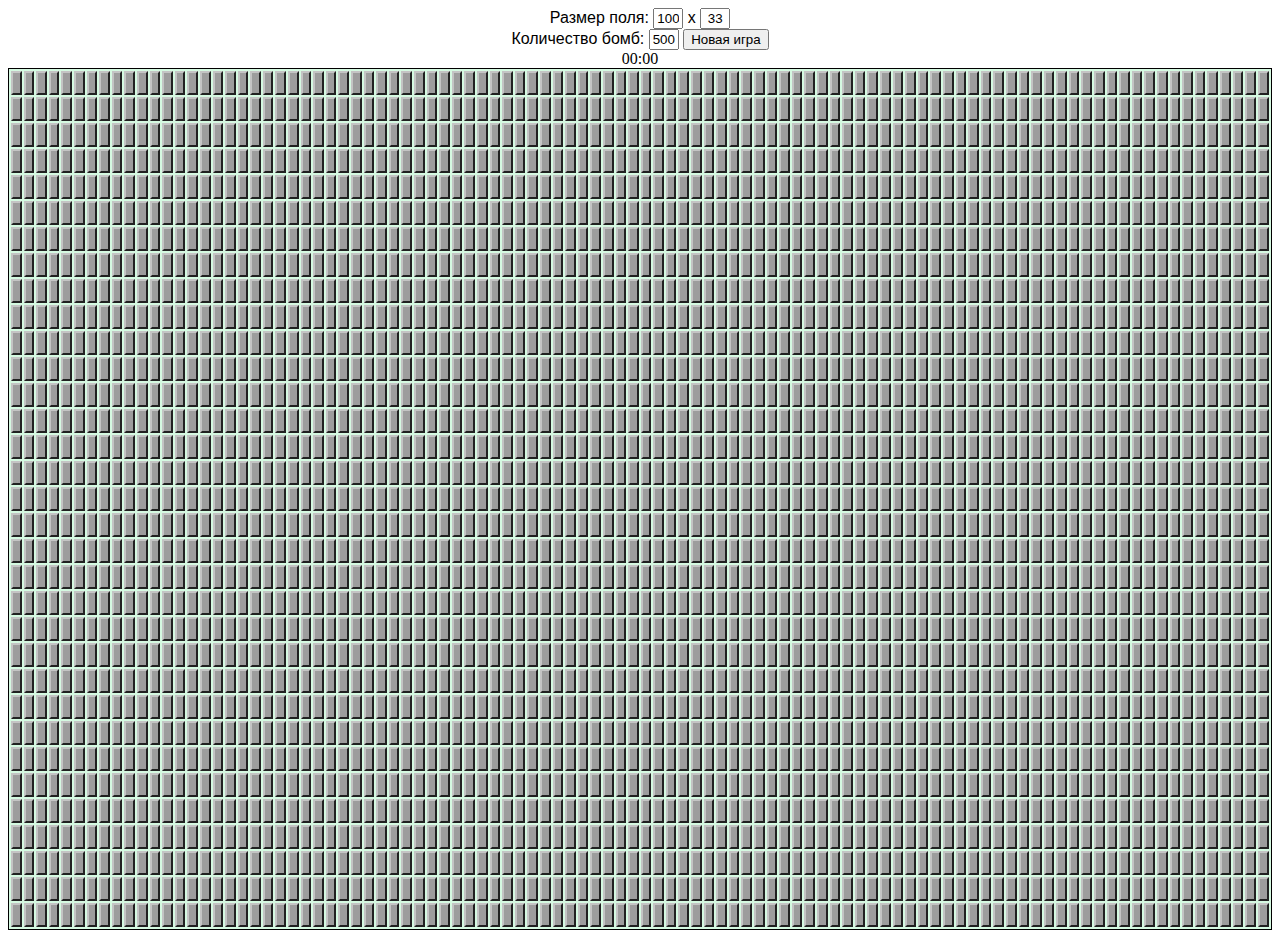
<file: sapper/index.html>
<!doctype html>
<html lang="en">
<head>
    <meta charset="UTF-8">
    <meta name="viewport"
          content="width=device-width, user-scalable=no, initial-scale=1.0, maximum-scale=1.0, minimum-scale=1.0">
    <meta http-equiv="X-UA-Compatible" content="ie=edge">
    <link rel="stylesheet" href="sapper.css" type="text/css"  />
    <script src="jquery-3.3.1.min.js" type="text/javascript"></script>
    <script src="sapper.js" type="text/javascript"></script>
	 <link rel="shortcut icon" href="images/favicon.ico" type="image/x-icon">
    <title>Сапёр Паритетбанк</title>
</head>
<body>
<div id="sapper_wrapper" style="display: inline-block">
    <div id="sapper_settings">
        Размер поля:
        <input size="1" id="sapper_count_td" type="text" value="100"> x
        <input size="1" id="sapper_count_tr" type="text" value="33"><br>
        Количество бомб:
        <input size="1" id="sapper_count_bombs" type="text" value="500">
        <input id="sapper_new_game" type="button" value="Новая игра">
    </div>
    <div id="sapper_time">
        <span id="sapper_minutes">00</span>:<span id="sapper_seconds">00</span>
    </div>
    <table id="sapper_table_main">

    </table>
</div>

</body>
</html>
</file>
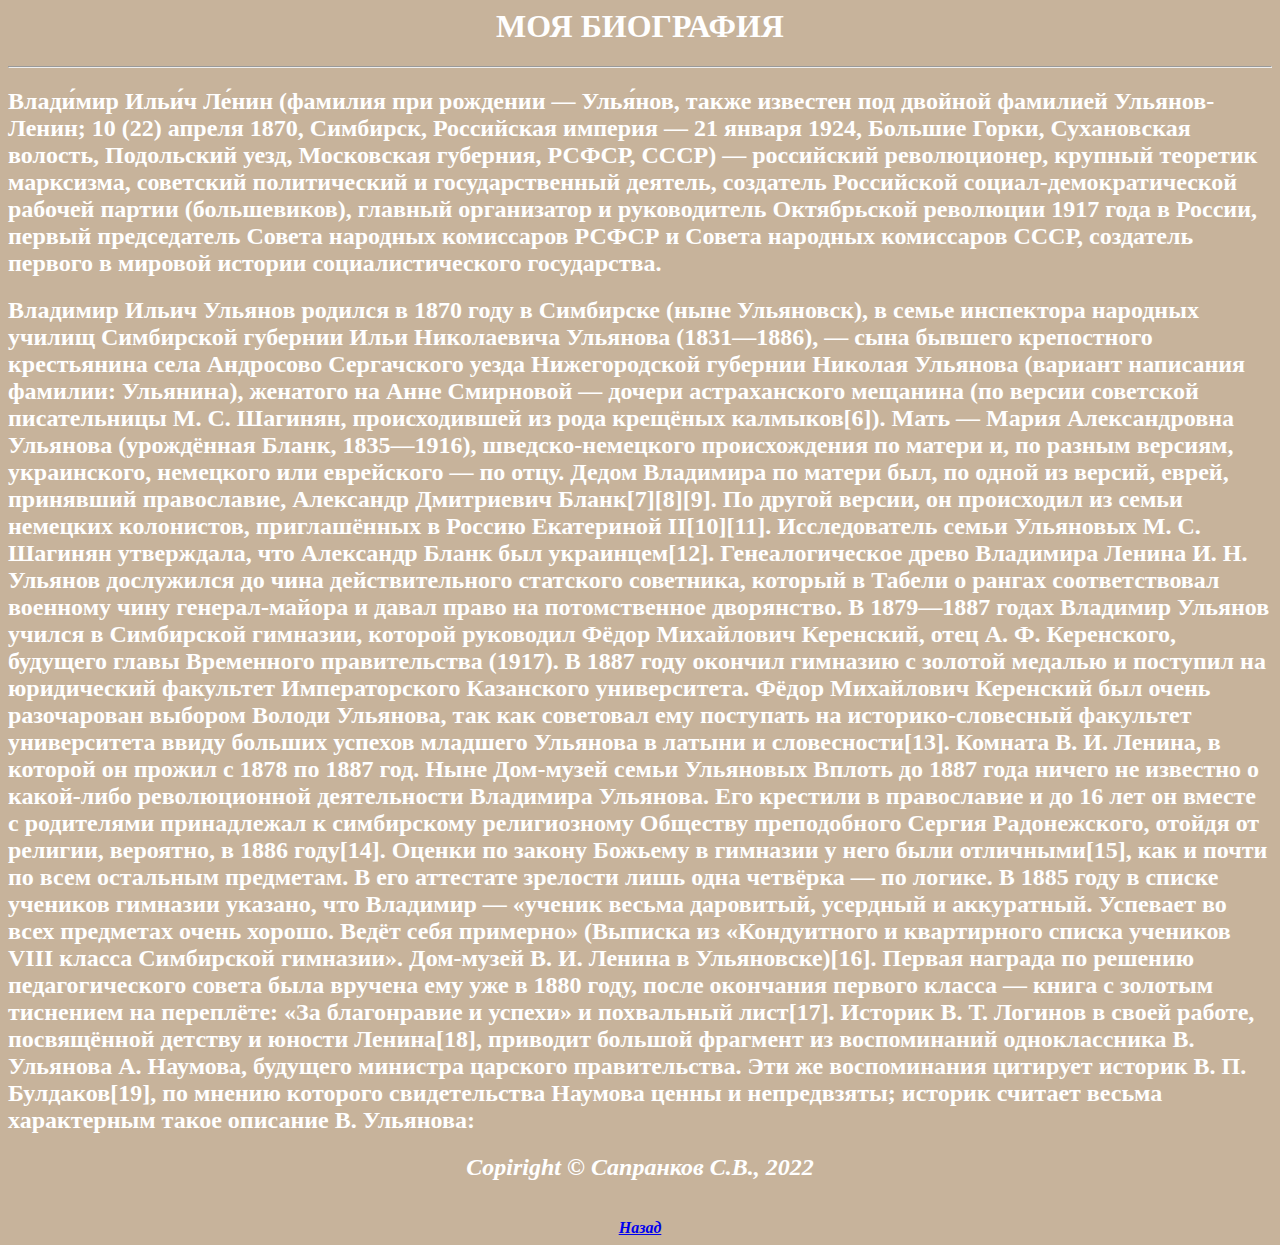
<file: www/biography.html>
<!DOCTYPE HTML PUBLIC «-//W3C//DTD HTML 4.01 Transitional//EN» «http://www.w3.org/TR/html4/loose.dtd»>
<html><head>
<title>Сапранков СВ | Биография </title>
  <style>
   body {
    background: #c7b39b ; /* Цвет фона и путь к файлу */
    color: #fff; /* Цвет текста */
   }
  </style>
    <style>
   div {

    margin-top:0%; /* Отступ сверху */
   }
  </style>
  <META HTTP-EQUIV="Content-Language" CONTENT="Russian">
<META NAME="Description" CONTENT="Хай">
<META NAME="Keywords" CONTENT="Personal website">
<META NAME="Author" CONTENT="SS">
  </head>
<body>
<div> <center><h1>МОЯ БИОГРАФИЯ </h1></center><hr> </div>
<h2><strong>Влади́мир Ильи́ч Ле́нин (фамилия при рождении — Улья́нов, также известен под двойной фамилией Ульянов-Ленин; 10 (22) апреля 1870, Симбирск, Российская империя — 21 января 1924, Большие Горки, Сухановская волость, Подольский уезд, Московская губерния, РСФСР, СССР) — российский революционер, крупный теоретик марксизма, советский политический и государственный деятель, создатель Российской социал-демократической рабочей партии (большевиков), главный организатор и руководитель Октябрьской революции 1917 года в России, первый председатель Совета народных комиссаров РСФСР и Совета народных комиссаров СССР, создатель первого в мировой истории социалистического государства. <strong> </h2>
<left><h2>Владимир Ильич Ульянов родился в 1870 году в Симбирске (ныне Ульяновск), в семье инспектора народных училищ Симбирской губернии Ильи Николаевича Ульянова (1831—1886), — сына бывшего крепостного крестьянина села Андросово Сергачского уезда Нижегородской губернии Николая Ульянова (вариант написания фамилии: Ульянина), женатого на Анне Смирновой — дочери астраханского мещанина (по версии советской писательницы М. С. Шагинян, происходившей из рода крещёных калмыков[6]). Мать — Мария Александровна Ульянова (урождённая Бланк, 1835—1916), шведско-немецкого происхождения по матери и, по разным версиям, украинского, немецкого или еврейского — по отцу. Дедом Владимира по матери был, по одной из версий, еврей, принявший православие, Александр Дмитриевич Бланк[7][8][9]. По другой версии, он происходил из семьи немецких колонистов, приглашённых в Россию Екатериной II[10][11]. Исследователь семьи Ульяновых М. С. Шагинян утверждала, что Александр Бланк был украинцем[12].
Генеалогическое древо Владимира Ленина

И. Н. Ульянов дослужился до чина действительного статского советника, который в Табели о рангах соответствовал военному чину генерал-майора и давал право на потомственное дворянство.

В 1879—1887 годах Владимир Ульянов учился в Симбирской гимназии, которой руководил Фёдор Михайлович Керенский, отец А. Ф. Керенского, будущего главы Временного правительства (1917).

В 1887 году окончил гимназию с золотой медалью и поступил на юридический факультет Императорского Казанского университета. Фёдор Михайлович Керенский был очень разочарован выбором Володи Ульянова, так как советовал ему поступать на историко-словесный факультет университета ввиду больших успехов младшего Ульянова в латыни и словесности[13].
Комната В. И. Ленина, в которой он прожил с 1878 по 1887 год. Ныне Дом-музей семьи Ульяновых

Вплоть до 1887 года ничего не известно о какой-либо революционной деятельности Владимира Ульянова. Его крестили в православие и до 16 лет он вместе с родителями принадлежал к симбирскому религиозному Обществу преподобного Сергия Радонежского, отойдя от религии, вероятно, в 1886 году[14]. Оценки по закону Божьему в гимназии у него были отличными[15], как и почти по всем остальным предметам. В его аттестате зрелости лишь одна четвёрка — по логике.

В 1885 году в списке учеников гимназии указано, что Владимир — «ученик весьма даровитый, усердный и аккуратный. Успевает во всех предметах очень хорошо. Ведёт себя примерно» (Выписка из «Кондуитного и квартирного списка учеников VIII класса Симбирской гимназии». Дом-музей В. И. Ленина в Ульяновске)[16]. Первая награда по решению педагогического совета была вручена ему уже в 1880 году, после окончания первого класса — книга с золотым тиснением на переплёте: «За благонравие и успехи» и похвальный лист[17].

Историк В. Т. Логинов в своей работе, посвящённой детству и юности Ленина[18], приводит большой фрагмент из воспоминаний одноклассника В. Ульянова А. Наумова, будущего министра царского правительства. Эти же воспоминания цитирует историк В. П. Булдаков[19], по мнению которого свидетельства Наумова ценны и непредвзяты; историк считает весьма характерным такое описание В. Ульянова: </h2></left>
<center><h2><i>Copiright © Сапранков С.В., 2022<i></h2><br><a href="index.html">Назад</a><center>

</body> </html>
</file>
<file: sapper/sapper.css>
#sapper_table_main {
    border: 1px solid black;
    background: #D5F9E1;
    font-family: Arial;
}
div#sapper_time{
    text-align: center;
}
#sapper_table_main td{
    border-top:2px solid #C4C4C4;
    border-left:2px solid #C4C4C4;
    border-bottom:2px solid #212121;
    border-right:2px solid #212121;
    width: 20px;
    height: 20px;
    text-align: center;
    font-weight: bold;
    background: #9D9D9D;
    font-size: 80%;
    margin: 0;
    padding: 0;
}
#sapper_table_main td img{
    display: block;
    margin: 0 auto;
    height: 90%;
    width: 90%;
}
#sapper_settings{
    text-align: center;
    font-family: Arial;
}
#sapper_settings input[type=text]{
    width: 22px;
    text-align: center;
}

#sapper_wrapper{
    position: relative;
}

div.sapper_message {
    font-family: Arial;
    background: rgba(255,255,255,0.6);
    position: absolute;
    bottom: 0;
    left: 0;
}
div.sapper_message p{
    display: block;
    margin-top: 20%;
    text-align: center;
    font-size: 2em;
    font-weight: bold;
}
</file>
